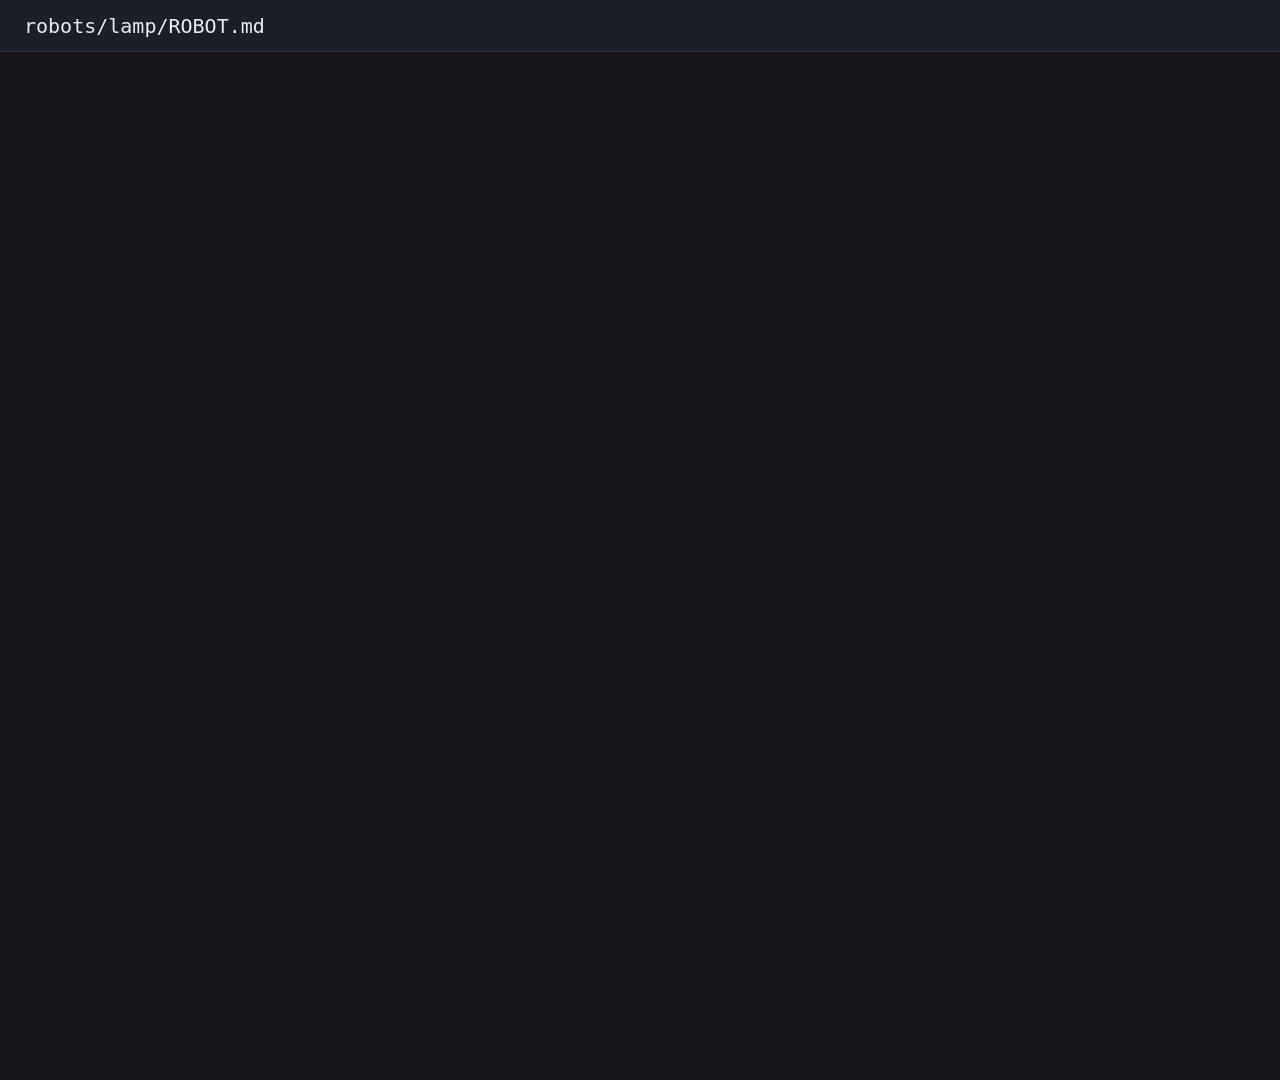
<file: web/dev/broll/doc.html>
<!doctype html>
<html lang="en">
<head>
<meta charset="utf-8">
<title>animacy — document (b-roll)</title>
<style>
  /* Same palette as term.html: a file open in a plain dark editor. */
  :root {
    --bg:      #14161b;
    --chrome:  #1c1f26;
    --br:      #2a2e37;
    --fg:      #d6dae1;
    --dim:     #8b93a1;
    --gutter:  #4d5462;
    --head:    #e8ebef;
    --key:     #7aa2d8;
    --str:     #b5c98f;
    --num:     #d9a05b;
    --rule:    #6f7684;
    --mark:    #f0c674;
  }
  * { box-sizing: border-box; }
  html, body {
    margin: 0; padding: 0; width: 1920px; height: 1080px; overflow: hidden;
    background: var(--bg); color: var(--fg);
    font-family: "Cascadia Mono", "Cascadia Code", Consolas, "DejaVu Sans Mono", "Courier New", monospace;
    -webkit-font-smoothing: antialiased;
  }
  #chrome {
    height: 52px; background: var(--chrome); border-bottom: 1px solid var(--br);
    display: flex; align-items: center; padding: 0 24px; gap: 16px;
  }
  #chrome .path { font-size: 20px; color: var(--head); }
  #chrome .meta { font-size: 18px; color: var(--dim); margin-left: auto; }
  #view { height: calc(1080px - 52px); overflow: hidden; position: relative; }
  #inner { padding: 30px 56px 44px 20px; will-change: transform; }
  .row { display: flex; font-size: 23px; line-height: 36px; white-space: pre-wrap; word-break: break-word; }
  .row .ln {
    flex: 0 0 84px; text-align: right; padding-right: 26px; color: var(--gutter);
    user-select: none; font-size: 20px;
  }
  .row .tx { flex: 1; }
  .t-head  { color: var(--head); font-weight: 600; }
  .t-key   { color: var(--key); }
  .t-num   { color: var(--num); }
  .t-str   { color: var(--str); }
  .t-rule  { color: var(--rule); }
  .t-dim   { color: var(--dim); }
  .t-mark  { color: var(--mark); }
</style>
</head>
<body>
  <div id="chrome">
    <span class="path" id="doc-path">robots/lamp/ROBOT.md</span>
    <span class="meta" id="doc-meta"></span>
  </div>
  <div id="view"><div id="inner"></div></div>

<script>
(() => {
  const $ = (id) => document.getElementById(id);
  const view = $('view'), inner = $('inner');
  const doc = { ready: false, done: false, t: 0, total: 0, maxOffset: 0, hold: 0.8, pxPerSec: 46 };

  const esc = (s) => String(s).replace(/&/g, '&amp;').replace(/</g, '&lt;').replace(/>/g, '&gt;');

  // Light, honest highlighting for markdown + YAML front matter. Never rewrites
  // the text, only wraps spans around what is already there.
  function colorize(line) {
    const t = line;
    if (/^---\s*$/.test(t)) return `<span class="t-rule">${esc(t)}</span>`;
    if (/^#{1,6}\s/.test(t)) return `<span class="t-head">${esc(t)}</span>`;
    if (/^\s*\|/.test(t)) {
      return esc(t).replace(/(-?\d+(?:\.\d+)?)/g, '<span class="t-num">$1</span>');
    }
    const m = t.match(/^(\s*-?\s*)([A-Za-z_][A-Za-z0-9_.]*)(:\s*)(.*)$/);
    if (m) {
      let val = esc(m[4]);
      val = val.replace(/(-?\d+(?:\.\d+)?)/g, '<span class="t-num">$1</span>');
      val = val.replace(/(&quot;[^&]*&quot;|'[^']*')/g, '<span class="t-str">$1</span>');
      return `${esc(m[1])}<span class="t-key">${esc(m[2])}</span>${esc(m[3])}${val}`;
    }
    if (/^\s*[-*]\s/.test(t)) return esc(t).replace(/(-?\d+(?:\.\d+)?)/g, '<span class="t-num">$1</span>');
    if (/^\s*$/.test(t)) return '';
    return `<span class="t-dim">${esc(t)}</span>`;
  }

  doc.init = (data) => {
    $('doc-path').textContent = data.path || '';
    $('doc-meta').textContent = data.meta || '';
    doc.pxPerSec = data.pxPerSec || 46;
    doc.hold = data.hold == null ? 0.8 : data.hold;
    doc.plain = !!data.plain;
    const lines = String(data.text || '').replace(/\r\n/g, '\n').split('\n');
    inner.innerHTML = lines.map((l, i) =>
      `<div class="row"><span class="ln">${data.noGutter ? '' : (i + 1)}</span>`
      + `<span class="tx">${doc.plain ? esc(l) || '&nbsp;' : (colorize(l) || '&nbsp;')}</span></div>`).join('');
    const viewH = view.clientHeight;
    if (data.fit) {
      // shrink the type until the whole excerpt is on screen at once, then hold
      // it still: for a table, reading beats travelling.
      inner.style.paddingBottom = '30px';
      let px = 23;
      for (let i = 0; i < 14 && inner.scrollHeight > viewH - 24 && px > 15; i++) {
        px -= 0.75;
        setSize(px);
      }
      doc.fontPx = px;
      doc.maxOffset = Math.max(0, inner.scrollHeight - viewH + 24);
      doc.scrollS = doc.maxOffset / Math.max(doc.pxPerSec, 1);
      doc.total = (data.seconds || 11) + doc.scrollS;
    } else {
      // the scroll runs from the top to the last line, then holds
      doc.maxOffset = Math.max(0, inner.scrollHeight - viewH);
      doc.scrollS = doc.maxOffset / doc.pxPerSec;
      doc.total = 0.6 + doc.scrollS + doc.hold;
    }
    doc.t = 0; doc.done = false;
    render();
  };

  function setSize(px) {
    for (const el of document.querySelectorAll('.row')) {
      el.style.fontSize = px.toFixed(2) + 'px';
      el.style.lineHeight = (px * 1.52).toFixed(2) + 'px';
    }
    for (const el of document.querySelectorAll('.row .ln')) {
      el.style.flexBasis = (px * 3.6).toFixed(1) + 'px';
      el.style.fontSize = (px * 0.87).toFixed(2) + 'px';
    }
  }

  function render() {
    const t = doc.t;
    const u = doc.scrollS > 0 ? Math.max(0, Math.min(1, (t - 0.6) / doc.scrollS)) : 1;
    // cubic ease-in-out over the whole travel
    const e = u < 0.5 ? 4 * u * u * u : 1 - Math.pow(-2 * u + 2, 3) / 2;
    inner.style.transform = `translateY(${-(e * doc.maxOffset).toFixed(2)}px)`;
  }

  doc.stepFrame = (dt) => {
    doc.t += dt;
    render();
    if (doc.t >= doc.total) doc.done = true;
    return { t: doc.t, done: doc.done };
  };

  window.doc = doc;
  doc.ready = true;
})();
</script>
</body>
</html>
</file>
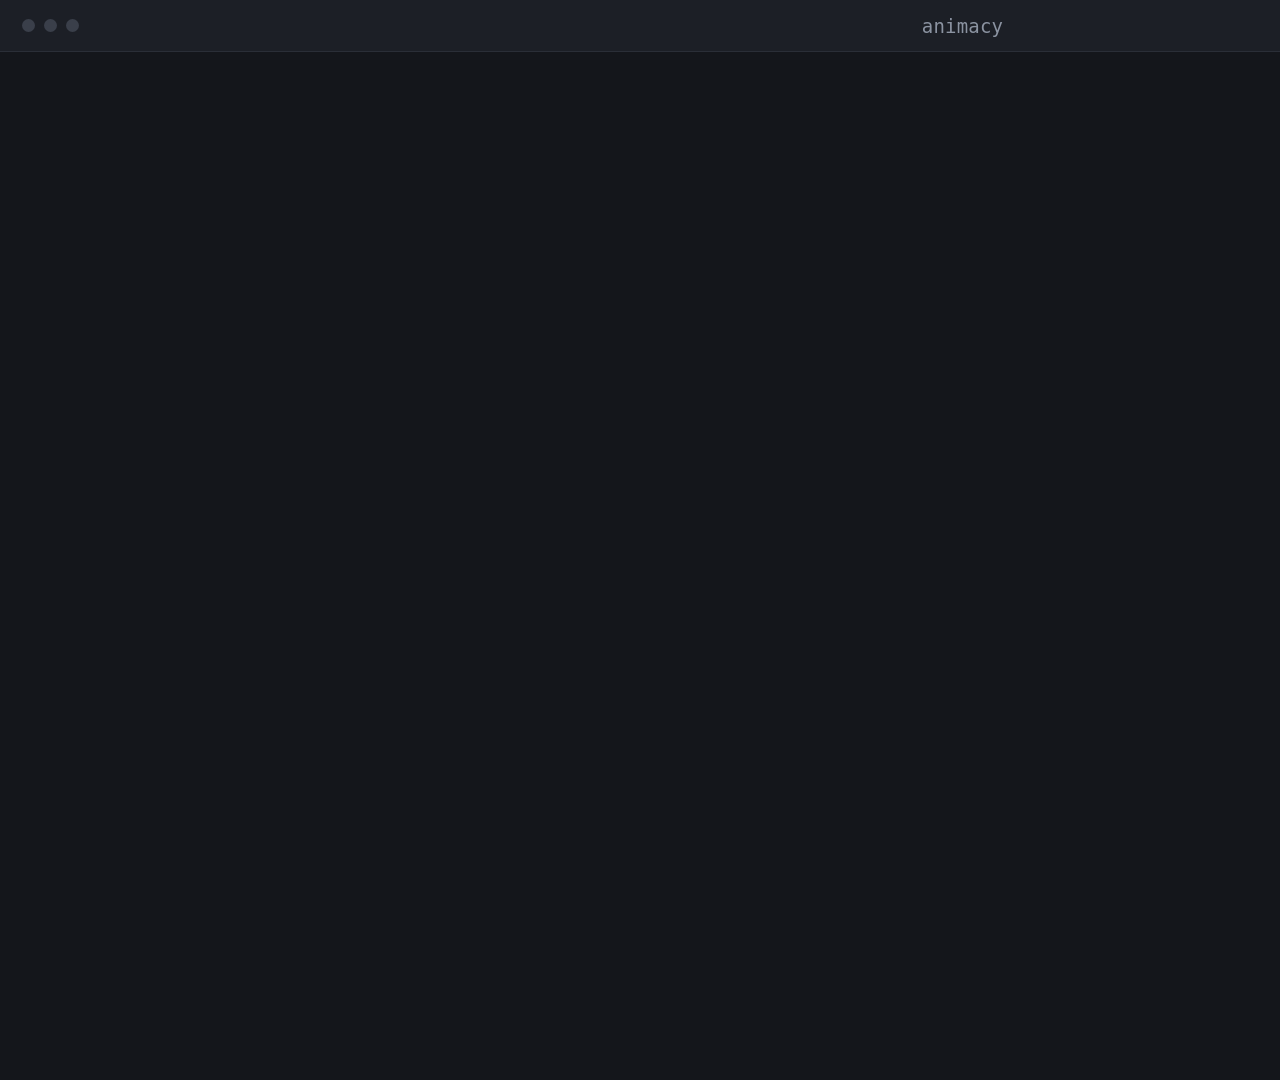
<file: web/dev/broll/term.html>
<!doctype html>
<html lang="en">
<head>
<meta charset="utf-8">
<title>animacy — terminal (b-roll)</title>
<style>
  /* A plain dark terminal. No neon, no glow, no gradients. */
  :root {
    --bg:        #14161b;
    --chrome:    #1c1f26;
    --chrome-br: #2a2e37;
    --fg:        #d6dae1;
    --dim:       #8b93a1;
    --path:      #7aa2d8;
    --sigil:     #7fb069;
    --cmd:       #f0f2f5;
    --ok:        #7fb069;
    --err:       #d97c72;
  }
  * { box-sizing: border-box; }
  html, body {
    margin: 0; padding: 0; width: 1920px; height: 1080px; overflow: hidden;
    background: var(--bg); color: var(--fg);
    font-family: "Cascadia Mono", "Cascadia Code", Consolas, "DejaVu Sans Mono", "Courier New", monospace;
    -webkit-font-smoothing: antialiased;
  }
  #chrome {
    height: 52px; background: var(--chrome); border-bottom: 1px solid var(--chrome-br);
    display: flex; align-items: center; padding: 0 22px; gap: 14px;
  }
  #chrome .dots { display: flex; gap: 9px; }
  #chrome .dots i { width: 13px; height: 13px; border-radius: 50%; background: #3a3f4a; display: block; }
  #chrome .title {
    flex: 1; text-align: center; font-size: 19px; color: var(--dim);
    letter-spacing: .01em; margin-right: 66px; /* balance the dots */
  }
  #view {
    height: calc(1080px - 52px); overflow: hidden; position: relative;
    padding: 26px 40px 30px 40px;
  }
  #inner { will-change: transform; }
  .block { margin: 0 0 4px 0; }
  .block + .block { margin-top: 22px; }
  .pline { font-size: 24px; line-height: 36px; white-space: pre-wrap; word-break: break-word; }
  .pline .sigil { color: var(--sigil); }
  .pline .path  { color: var(--path); }
  .pline .cmd   { color: var(--cmd); }
  pre.out {
    margin: 6px 0 0 0; font-size: 24px; line-height: 34px; white-space: pre-wrap;
    word-break: break-word; font-family: inherit; color: var(--fg);
  }
  pre.out.err { color: var(--err); }
  .cursor {
    display: inline-block; width: 12px; height: 25px; vertical-align: -4px;
    background: var(--fg); margin-left: 1px;
  }
  .cursor.off { visibility: hidden; }
</style>
</head>
<body>
  <div id="chrome">
    <span class="dots"><i></i><i></i><i></i></span>
    <span class="title" id="chrome-title">animacy</span>
  </div>
  <div id="view"><div id="inner"></div></div>

<script>
(() => {
  const $ = (id) => document.getElementById(id);
  const view = $('view'), inner = $('inner');

  const term = {
    ready: false,
    done: false,
    t: 0,          // clip time, advanced only by stepFrame
    blocks: [],
    typeCps: 21,
    total: 0,
  };

  function esc(s) {
    return String(s).replace(/&/g, '&amp;').replace(/</g, '&lt;').replace(/>/g, '&gt;');
  }

  // Lay out every block once; stepFrame only changes how much text is revealed.
  term.init = (data) => {
    term.typeCps = data.typeCps || 21;
    $('chrome-title').textContent = data.title || 'animacy';
    inner.innerHTML = '';
    term.blocks = [];
    let t = 0.35;                       // a beat before the first keystroke
    for (const b of (data.blocks || [])) {
      const el = document.createElement('div');
      el.className = 'block';
      const pl = document.createElement('div');
      pl.className = 'pline';
      pl.innerHTML = `<span class="path">${esc(b.cwd || '~/animacy')}</span> <span class="sigil">$</span> `
                   + `<span class="cmd"></span><span class="cursor off"></span>`;
      const out = document.createElement('pre');
      out.className = 'out' + (b.exitCode ? ' err' : '');
      out.hidden = true;
      el.appendChild(pl); el.appendChild(out);
      inner.appendChild(el);

      const cmd = String(b.command || '');
      const txt = String(b.output || '');
      const typeS   = cmd.length / term.typeCps;
      const delayS  = b.outputDelay == null ? 0.35 : b.outputDelay;
      const paintS  = txt.length / (b.outputCps || 900);
      const pauseS  = b.pauseAfter == null ? 0.9 : b.pauseAfter;
      term.blocks.push({
        cmd, txt,
        cmdEl: pl.querySelector('.cmd'),
        curEl: pl.querySelector('.cursor'),
        outEl: out,
        t0: t, tType: t + typeS, tOut: t + typeS + delayS,
        tPaint: t + typeS + delayS + paintS, tEnd: t + typeS + delayS + paintS + pauseS,
      });
      t += typeS + delayS + paintS + pauseS;
    }
    term.total = t;
    fitFont(data.fontPx);
    term.t = 0;
    term.done = false;
    render();
  };

  // Short sessions leave most of a 1080p frame empty. Reveal everything, measure,
  // and pick the largest legible size that still fits: a presentation choice about
  // type size only — the bytes on screen are unchanged.
  function fitFont(forced) {
    document.body.style.fontSize = '';
    if (forced) { document.body.style.fontSize = forced + 'px'; return; }
    const save = term.t;
    term.t = term.total;                       // everything visible
    render();
    // 0.95 leaves a little slack so the widest line never wraps at the fitted size
    const viewH = view.clientHeight - 56, viewW = inner.clientWidth * 0.95;
    const h = inner.scrollHeight, w = longestLineCols() * advancePx(24);
    let px = 24 * Math.min(viewH / Math.max(h, 1), viewW / Math.max(w, 1));
    px = Math.max(22, Math.min(40, px));
    document.body.style.fontSize = px.toFixed(1) + 'px';
    document.querySelectorAll('.pline, pre.out').forEach((el) => {
      el.style.fontSize = px.toFixed(1) + 'px';
      el.style.lineHeight = (px * 1.45).toFixed(1) + 'px';
    });
    document.querySelectorAll('.cursor').forEach((el) => {
      el.style.width = (px * 0.5).toFixed(1) + 'px';
      el.style.height = (px * 1.05).toFixed(1) + 'px';
    });
    term.fontPx = px;
    term.t = save;
  }

  // monospace: one character advance at `px`, measured in the page's own font
  function advancePx(px) {
    const probe = document.createElement('span');
    probe.style.cssText = `position:absolute;visibility:hidden;white-space:pre;font-size:${px}px`;
    probe.textContent = 'M'.repeat(100);
    document.body.appendChild(probe);
    const a = probe.getBoundingClientRect().width / 100;
    probe.remove();
    return a;
  }

  // widest logical line: prompt + command, or any single line of captured output
  function longestLineCols() {
    let n = 1;
    for (const b of term.blocks) {
      const prompt = b.cmdEl.parentElement.querySelector('.path').textContent.length + 3;
      n = Math.max(n, prompt + b.cmd.length);
      for (const l of b.txt.split('\n')) n = Math.max(n, l.length);
    }
    return n;
  }

  function render() {
    const t = term.t;
    let cursorOn = null;
    for (const b of term.blocks) {
      // command line: typed one character at a time
      const k = t <= b.t0 ? 0
              : t >= b.tType ? b.cmd.length
              : Math.floor((t - b.t0) * term.typeCps);
      b.cmdEl.textContent = b.cmd.slice(0, k);
      // output: revealed as the characters the command actually printed
      if (t < b.tOut) {
        b.outEl.hidden = true;
        b.outEl.textContent = '';
      } else {
        b.outEl.hidden = false;
        const frac = b.tPaint > b.tOut ? (t - b.tOut) / (b.tPaint - b.tOut) : 1;
        const m = frac >= 1 ? b.txt.length : Math.floor(frac * b.txt.length);
        b.outEl.textContent = b.txt.slice(0, m);
      }
      if (t >= b.t0 && t < b.tEnd) cursorOn = b;
    }
    // one blinking block cursor, on whichever line is live
    for (const b of term.blocks) b.curEl.classList.add('off');
    if (cursorOn && term.t < cursorOn.tOut) {
      // blink at 1.6 Hz while the command is being typed / waiting to run
      const on = (Math.floor(term.t * 1.6) % 2) === 0 || term.t < cursorOn.tType;
      cursorOn.curEl.classList.toggle('off', !on);
    }
    // a real terminal keeps the newest line at the bottom of the window
    const viewH = view.clientHeight - 56;
    const contentH = inner.scrollHeight;
    inner.style.transform = `translateY(${-Math.max(0, contentH - viewH)}px)`;
  }

  term.stepFrame = (dt) => {
    term.t += dt;
    render();
    if (term.t >= term.total) term.done = true;
    return { t: term.t, done: term.done };
  };

  window.term = term;
  term.ready = true;
})();
</script>
</body>
</html>
</file>
